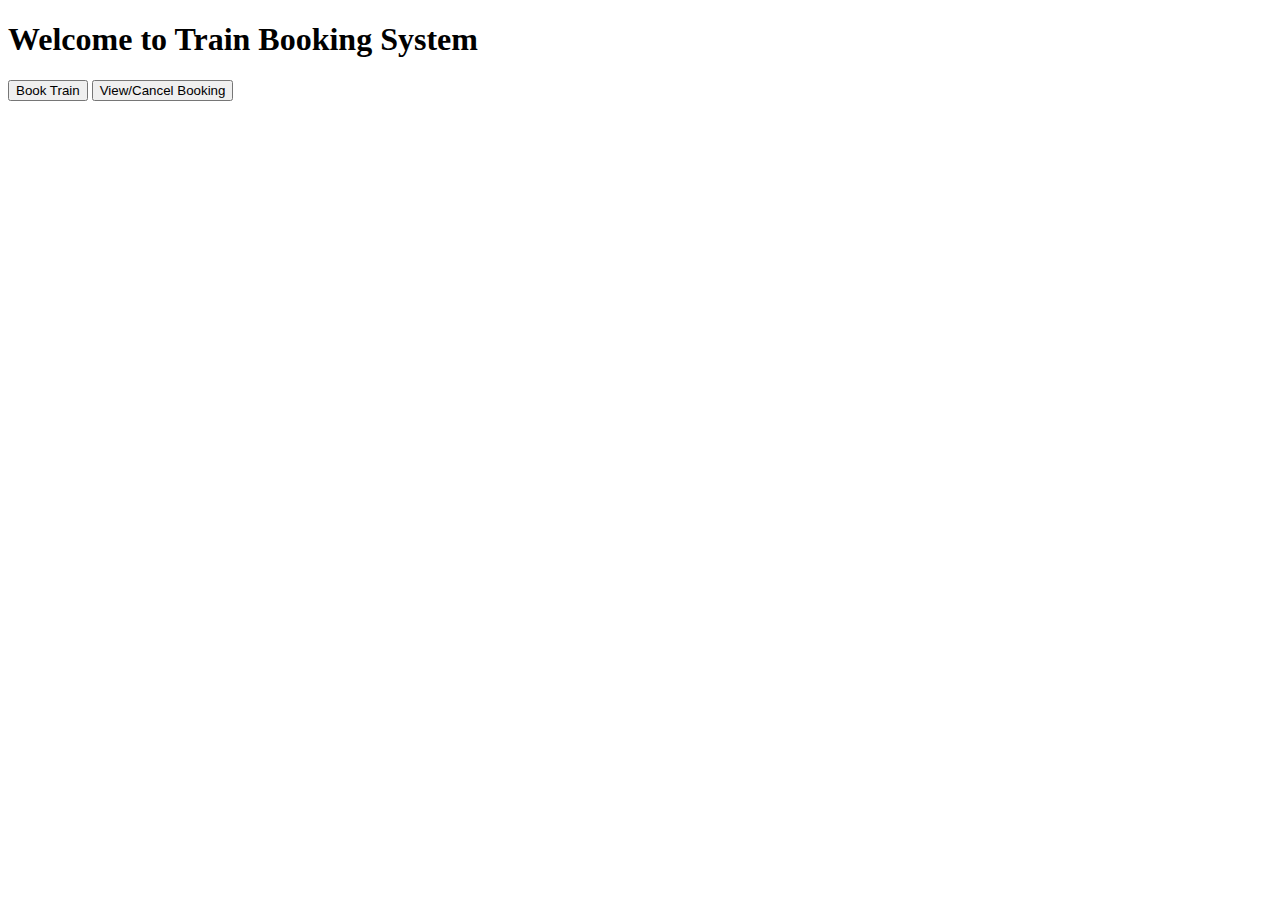
<file: templates/index.html>
<!DOCTYPE html>
<html>
<head>
    <title>Train Booking</title>
</head>
<body>
    <h1>Welcome to Train Booking System</h1>
    <button onclick="location.href='/search'">Book Train</button>
    <button onclick="alert('Coming Soon!')">View/Cancel Booking</button>
</body>
</html>
</file>
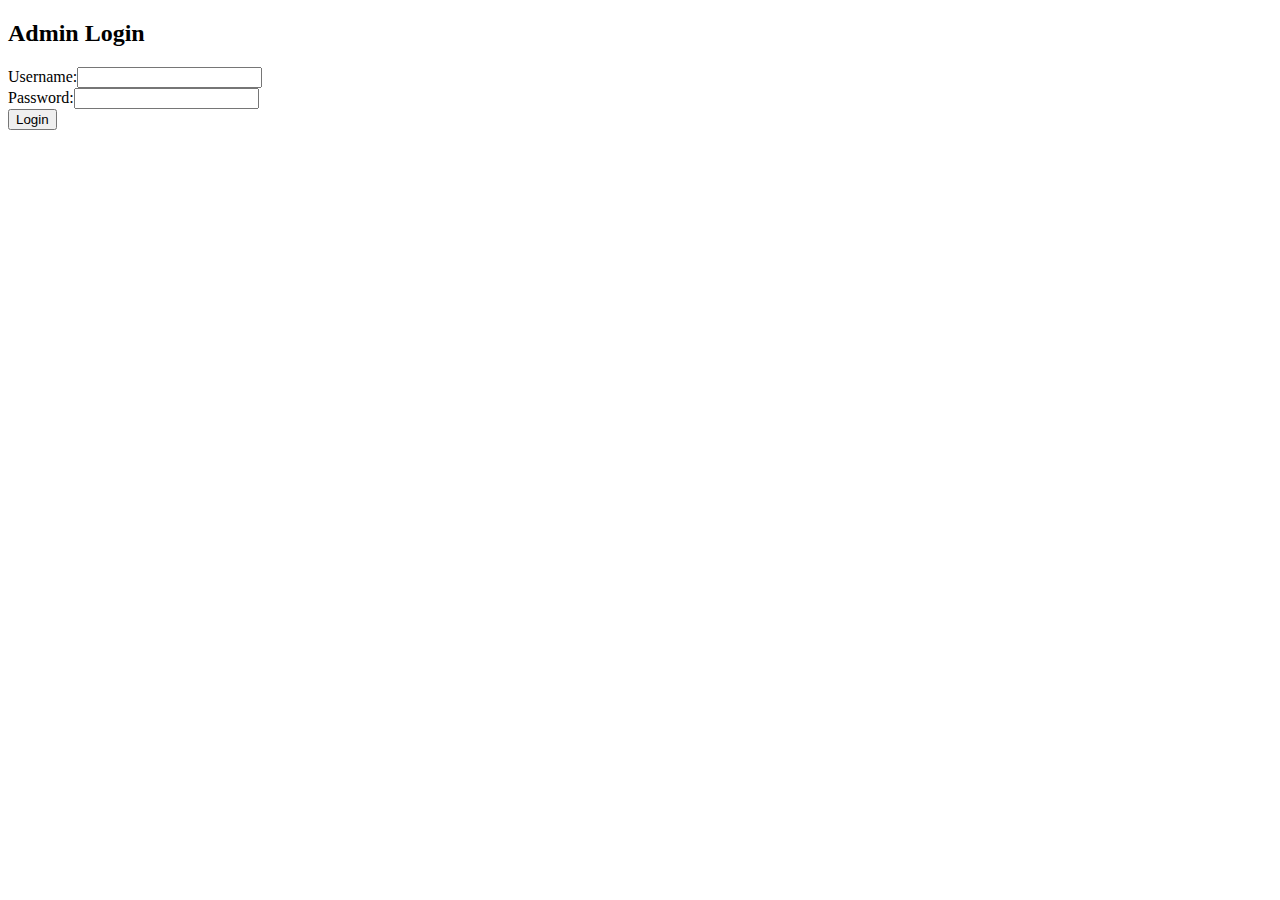
<file: templates/admin_login.html>
<!DOCTYPE html>
<html>
<head>
    <title>Train Booking</title>
</head>
<body>
    <h2>Admin Login</h2>
    <form method="POST" action="/admin_login">
        <label>Username:</label><input type="text" name="username" required><br>
        <label>Password:</label><input type="password" name="password" required><br>
        <button type="submit">Login</button>
    </form>
</body>
</html>
</file>
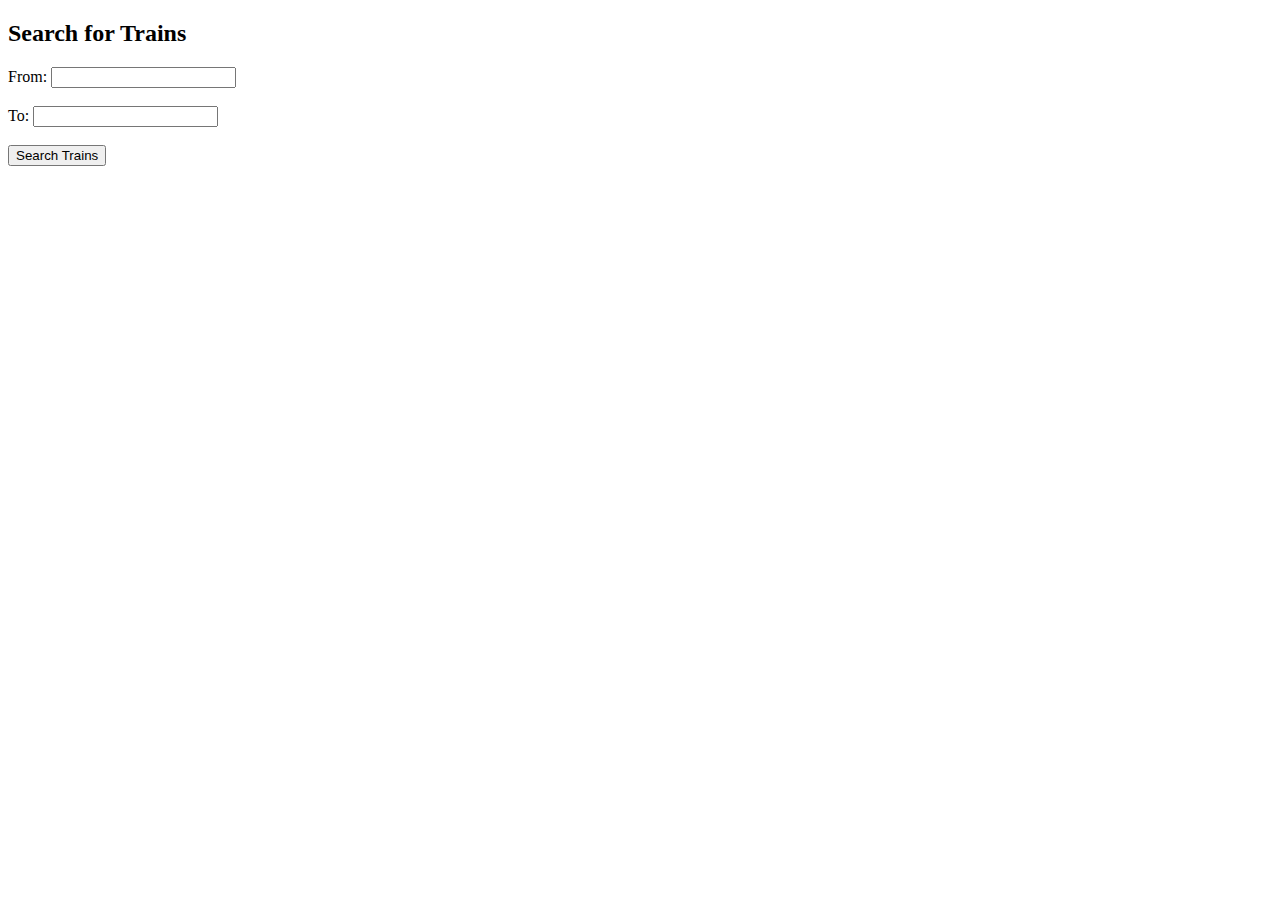
<file: templates/search_form.html>
<!-- templates/search_form.html -->
<!DOCTYPE html>
<html>
<head><title>Search Trains</title></head>
<body>
    <h2>Search for Trains</h2>
    <form method="POST" action="/search">
        <label for="source">From:</label>
        <input type="text" name="source" required><br><br>

        <label for="destination">To:</label>
        <input type="text" name="destination" required><br><br>

        <button type="submit">Search Trains</button>
    </form>
</body>
</html>
</file>
